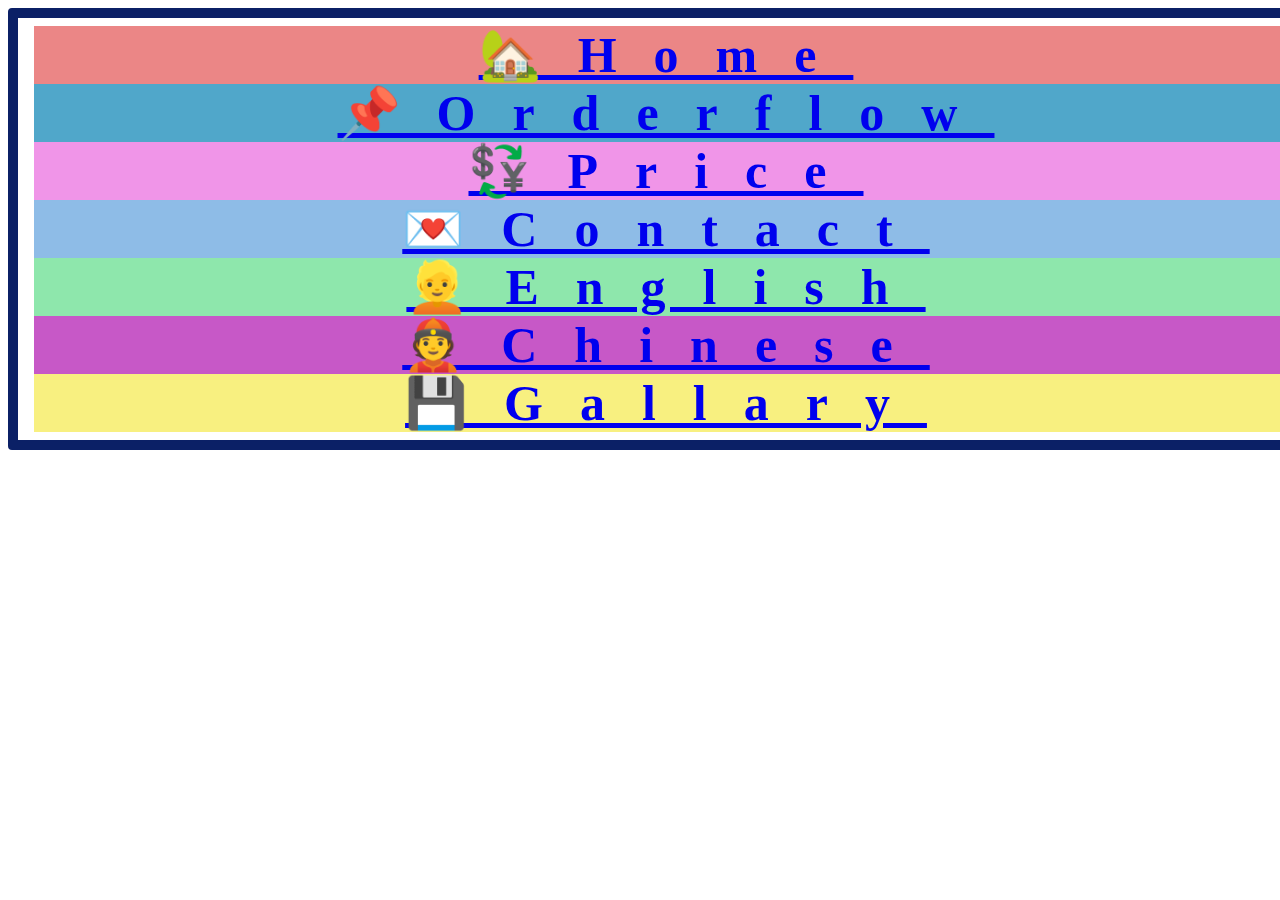
<file: sitemap.html>
<!DOCTYPE html>
<html lang="en">
<head>
<!-- Global site tag (gtag.js) - Google Analytics -->
<script async src="https://www.googletagmanager.com/gtag/js?id=G-ELMVDM97JJ"></script>
<script>
  window.dataLayer = window.dataLayer || [];
  function gtag(){dataLayer.push(arguments);}
  gtag('js', new Date());

  gtag('config', 'G-ELMVDM97JJ');
</script>
<!-- Google Tag Manager -->
<script>(function(w,d,s,l,i){w[l]=w[l]||[];w[l].push({'gtm.start':
new Date().getTime(),event:'gtm.js'});var f=d.getElementsByTagName(s)[0],
j=d.createElement(s),dl=l!='dataLayer'?'&l='+l:'';j.async=true;j.src=
'https://www.googletagmanager.com/gtm.js?id='+i+dl;f.parentNode.insertBefore(j,f);
})(window,document,'script','dataLayer','GTM-WV9JCWX');</script>
<!-- End Google Tag Manager -->
<!-- Global site tag (gtag.js) - Google Analytics -->
<script async src="https://www.googletagmanager.com/gtag/js?id=UA-168824097-6"></script>
<script>
  window.dataLayer = window.dataLayer || [];
  function gtag(){dataLayer.push(arguments);}
  gtag('js', new Date());

  gtag('config', 'UA-168824097-6');
</script>

    <meta charset="UTF-8">
    <meta name="viewport" content="width=device-width, initial-scale=1.0">
    <meta name＝"keywords" content＝"風俗,写真,加工,修正,安い,レタッチ,美肌"/>
    <meta name="discription" contact="STUDIO-Kでは写真の修正・加工・レタッチをお手頃価格で気軽に利用できます。自然な修正に仕上げます。">
    <title>写真をワンランクアップ 修正・加工・レタッチのことならSTUDIO-Kへお任せください</title>
    <link rel="stylesheet" href="sitemap.css">
</head>
<body>
<!-- Google Tag Manager (noscript) -->
<noscript><iframe src="https://www.googletagmanager.com/ns.html?id=GTM-WV9JCWX"
height="0" width="0" style="display:none;visibility:hidden"></iframe></noscript>
<!-- End Google Tag Manager (noscript) -->
    <div id="flexbox">
        <div id="boxitem">
            <div class="box-item1"><a href="index.html">&#x1f3e1;Home</a><div>
            <div class="box-item2"><a href="flow.html">&#x1f4cc;Orderflow</a></div>
            <div class="box-item3"><a href="price.html">&#x1f4b1;Price</a></div>
            <div class="box-item4"><a href="form.php">&#x1f48c;Contact</a></div>
            <div class="box-item5"><a href="http://studiok.sakura.ne.jp/studio-k2/studio-k3/studio-k3">&#x1f471;English</a></div>
            <div class="box-item6"><a href="http://studiok.sakura.ne.jp/studio-k2/studio-k2">&#x1f472;Chinese</a></div>
            <div class="box-item7"><a href="https://studiok3150.com/">&#x1f4be;Gallary</a></div>
        </div>
    </div>       
</body>
</html>
</file>
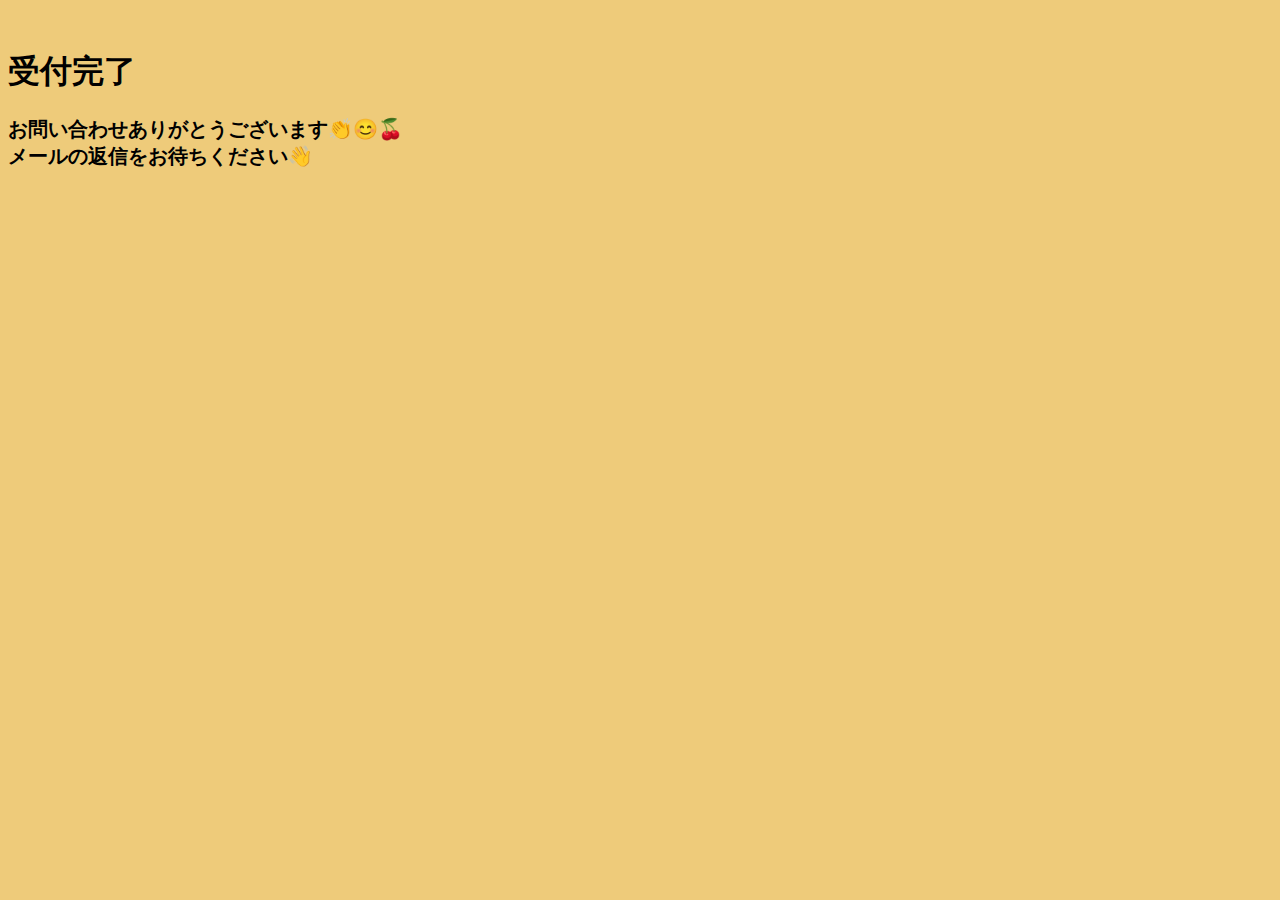
<file: thanks.html>
<!DOCTYPE html>
<html lang="en">
<head>
<!-- Global site tag (gtag.js) - Google Analytics -->
<script async src="https://www.googletagmanager.com/gtag/js?id=G-ELMVDM97JJ"></script>
<script>
  window.dataLayer = window.dataLayer || [];
  function gtag(){dataLayer.push(arguments);}
  gtag('js', new Date());

  gtag('config', 'G-ELMVDM97JJ');
</script>
<!-- Google Tag Manager -->
<script>(function(w,d,s,l,i){w[l]=w[l]||[];w[l].push({'gtm.start':
new Date().getTime(),event:'gtm.js'});var f=d.getElementsByTagName(s)[0],
j=d.createElement(s),dl=l!='dataLayer'?'&l='+l:'';j.async=true;j.src=
'https://www.googletagmanager.com/gtm.js?id='+i+dl;f.parentNode.insertBefore(j,f);
})(window,document,'script','dataLayer','GTM-WV9JCWX');</script>
<!-- End Google Tag Manager -->
<!-- Global site tag (gtag.js) - Google Analytics -->
<script async src="https://www.googletagmanager.com/gtag/js?id=UA-168824097-6"></script>
<script>
  window.dataLayer = window.dataLayer || [];
  function gtag(){dataLayer.push(arguments);}
  gtag('js', new Date());

  gtag('config', 'UA-168824097-6');
</script>

　　<meta name="viewport" content="width=device-width, initial-scale=1.0">
    <meta charset="UTF-8">
 　 <meta name＝"keywords" content＝"風俗,インスタ映え,綺麗な写真,加工,修正,安い,レタッチ,"/>
    <meta name="discription" contact="STUDIO-Kでは写真の修正・加工・レタッチを自然な加工で綺麗に仕上げます。">
    <link rel="stylesheet" href="contact.css">
    <title>ありがとう STUDIO-K</title>
</head>

<body>
<!-- Google Tag Manager (noscript) -->
<noscript><iframe src="https://www.googletagmanager.com/ns.html?id=GTM-WV9JCWX"
height="0" width="0" style="display:none;visibility:hidden"></iframe></noscript>
<!-- End Google Tag Manager (noscript) -->
<form action="" method="POST">
<h1>受付完了</h1>

<p class="display_item">
    お問い合わせありがとうございます&#x1f44f;&#x1f60a;&#x1f352;
    <br>
    メールの返信をお待ちください&#128075;
    </p>

</body>
</html>
</file>
<file: sitemap.css>
body {
    font-family: cursive;
}
#flexbox{
    width: 100%;
    height: 100px;
    text-align: center;
    font-size: 70px;
  }

.box-item1 {
    background: rgb(235, 134, 134);
}
.box-item2 {
    background: rgb(80, 167, 202);
}
.box-item3 {
    background: rgb(240, 149, 232);
}
.box-item4 {
    background: rgb(142, 188, 231);
}
.box-item5 {
    background: rgb(142, 231, 172);
}
.box-item6 {
    background: rgb(199, 88, 199);
}
.box-item7 {
    background: rgb(248, 240, 128);
}

  #boxitem {
    display: block;
    width: 100%;
    padding: 10px;
    border: 10px solid #0b2066;
    font-size: 50px;
    color: #870cb8;
    text-decoration: none;
    font-weight: bold;
    padding: 8px 16px;
    border-radius: 4px;
    transition: .4s;
    letter-spacing:37px;
  }
  #boxitem:hover {
    background-color: #db4497;
    border-color: #a70a4b;
    color: rgb(243, 169, 169);
  }
</file>
<file: contact.css>
body {background: #eecb7a;}
#entry {
    border: 1px solid rgb(245, 223, 103);
    border-top: 0;
    font-size: 25px;
    height: 100%;
}
dl {
    background-color: #ecd7a7;
    border-top: 1px solid #ddd;
    border-top: 0;
}
dt {
    padding: 10px;
    border-top: 1px solid #ddd;
    
}
dd {
    background-color: #ecd7a7;
    border-left: 1px solid #ddd;
    margin-left: 13em;
}
input#inputName {
    width: 15em;
    padding: 3px;
}
input#inputEmail {
    width: 25em;
    padding: 3px;
}
textarea#inputContent {
    width: 15em;
    padding: 2em;
}
p.error_msg {color: red ;}
button {
    text-align: center;
    text-align: center;
    background-color: #b7a077;
    border: 1px solid #b7a077;
    padding: 15px 100px;
    border-radius: 10px;
    font-size: 18px;
    color: #fff;
    margin: auto;
}
.button_wrapper{
    text-align:center;
    padding: 20px;
 }
 button:hover {
     background-color: #c7ae81;
 }
 p {
     font-size: 20px;
     font-weight: bold;
    }
</file>
